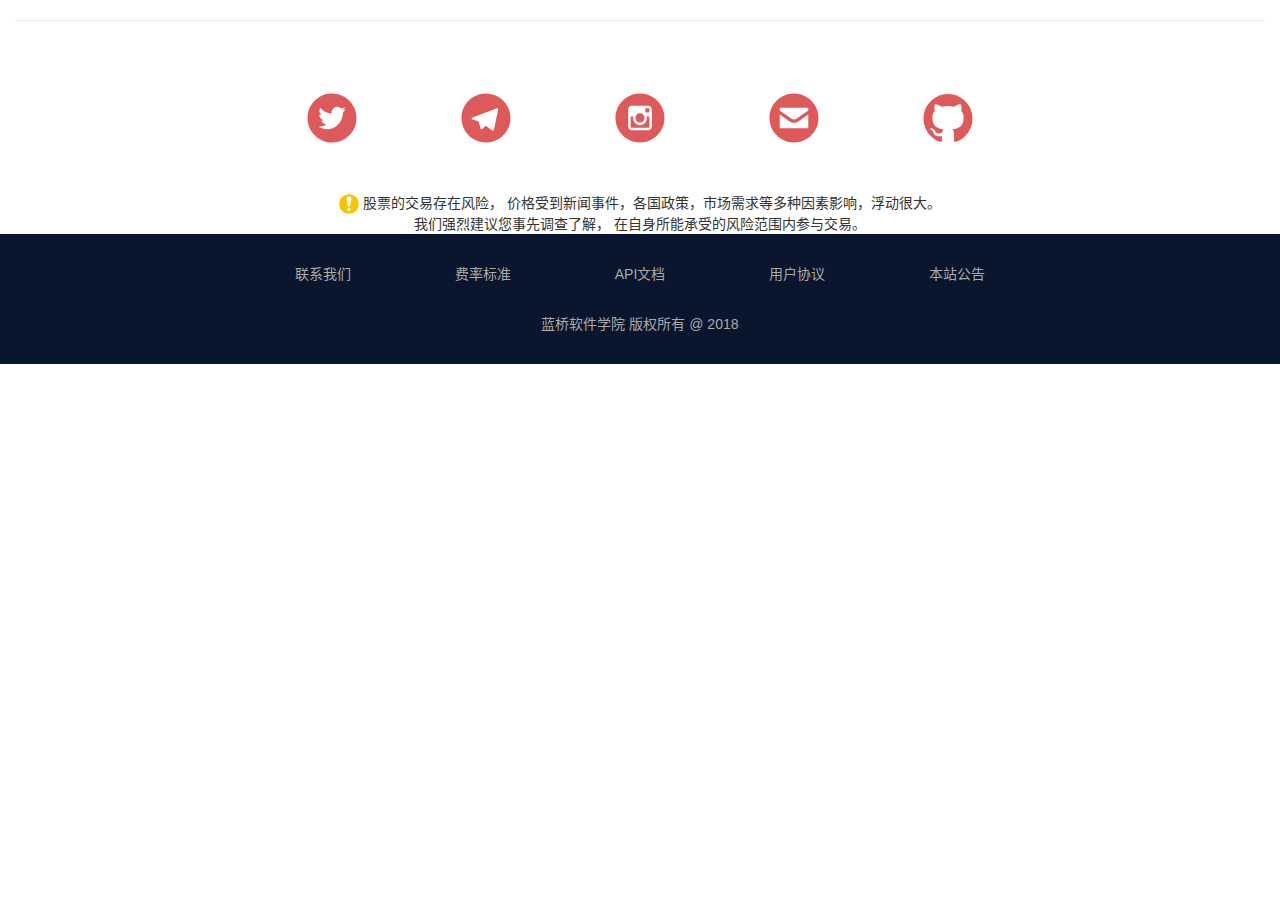
<file: target/shares-0.0.1-SNAPSHOT/index/foot.html>
<!DOCTYPE html>
<html lang="zh-CN">

	<head>
		<meta charset="utf-8">
    <title></title>
    <link href="css/bootstrap.min.css" rel="stylesheet" media="screen">
    <!-- 引入自己的样式文件 -->
	<link href="css/indexstyle.css" rel="stylesheet">
    <script type="text/javascript" src="js/jquery-1.11.3.min.js" charset="UTF-8"></script>
	<script type="text/javascript" src="js/bootstrap.min.js"></script>
</head>

<body>
<div class="container-fluid" style="text-align: center;">
		<hr style="height: 2px">
		<div class="row" >
			<div class="col-md-12" id="foot-img">
				<a href="#"><img style="margin: 50px" alt="" src="images/twitter.svg"></a>
				<a href="#"><img style="margin: 50px" alt="" src="images/telegram.svg"></a>
				<a href="#"><img style="margin: 50px" alt="" src="images/instagram.svg"></a>
				<a href="#"><img style="margin: 50px" alt="" src="images/email.svg"></a>
				<a href="#"><img style="margin: 50px" alt="" src="images/github.svg"></a>
				
			</div>
			<div class="col-md-6 col-md-offset-3">
				<img alt="" src="images/warning.svg"width="20px"height="20px">
				股票的交易存在风险，
				价格受到新闻事件，各国政策，市场需求等多种因素影响，浮动很大。我们强烈建议您事先调查了解，
				在自身所能承受的风险范围内参与交易。
			</div>
		</div>
		<div class="row" style="background: #09162e;color: #aaa">
			<ul class="list-inline" style="margin: 30px" id="foot-ul">
			  <li><a href="#">联系我们</a></li>
			  <li><a href="#">费率标准</a></li>
			  <li><a href="#">API文档</a></li>
			  <li><a href="#">用户协议</a></li>
			  <li><a href="#">本站公告</a></li>
			</ul>
  			<div class="col-md-4 col-md-offset-4" style="margin-bottom: 30px">蓝桥软件学院   版权所有 @ 2018</div>
		</div>
</div>


</body>
</html>
</file>
<file: target/shares-0.0.1-SNAPSHOT/index/css/indexstyle.css>
a:link { 
				color:#333;
				text-decoration:none;
			} 
			a:visited { 
				color:#333; 
				text-decoration:none; 
			} 
			a:hover { 
				color:#de5959; 
				text-decoration:none; 
			} 
			a:active { 
				color:#de5959; 
				text-decoration:none; 
			} 
			
			
			
			
			#top{
				background-color:#09162e;
			}
			#top div{
				color:white;
				margin-top:8px;
			}
			#top div span{
				color:#de5959;
			}
			#top div a:link{
				color:white;
				text-decoration:none;
			}
			#top div a:visited { 
				color:white; 
				text-decoration:none; 
			} 
			#top-bom div{
				margin-top:15px;
			}
			#top-bom div #ul1{
				font-size:17px;
			}
			
			#mid{
				  background: rgb(150, 37, 54);
				   /*  background: -moz-linear-gradient(top,  #000000 0%, #ffffff 100%);
				    background: -webkit-gradient(linear, left top, left bottom, color-stop(0%,#000000), color-stop(100%,#ffffff));
				    background: -webkit-linear-gradient(top,  #000000 0%,#ffffff 100%);
				    background: -o-linear-gradient(top,  #000000 0%,#ffffff 100%);
				    background: -ms-linear-gradient(top,  #000000 0%,#ffffff 100%);
				    background: linear-gradient(to bottom,  #000000 0%,#ffffff 100%);
				    filter: progid:DXImageTransform.Microsoft.gradient( startColorstr='#000000', endColorstr='#ffffff',GradientType=0 ); */
				
				
			}
			/* :root #mid{filter:none;} */
			.mid-div1{
				color:white;
				margin-top:50px;
				height:150px;
			}
			#login{
				background-color:white;
				margin-bottom:10px;
				margin-top:10px;
	            opacity:0.8;
			}
			#usermsg{
				display: none;
				height: 225px;
				background-color:white;
				margin-bottom:10px;
				margin-top:10px;
	            opacity:0.8;
			}
			#usermsg p{
				margin-top:10px;
			}
			#usermsg p span{
				color: red;
			}
			#sell{
				background-color:#333;
                margin-top:1px;
				color:#eee;
				font-size:22px;
			}
			
			#foot-ul a:link{
				color:#aaa; 
			}
			#foot-ul a:visited { 
				color:#aaa; 
			} 
			#foot-ul a:hover { 
				color:#de5959;
			} 
			#foot-ul li{
				padding-left: 50px;
				padding-right: 50px;
				
			}
			
			#foot-img img{
				width: 50px;
				height: 50px;
			}
</file>
